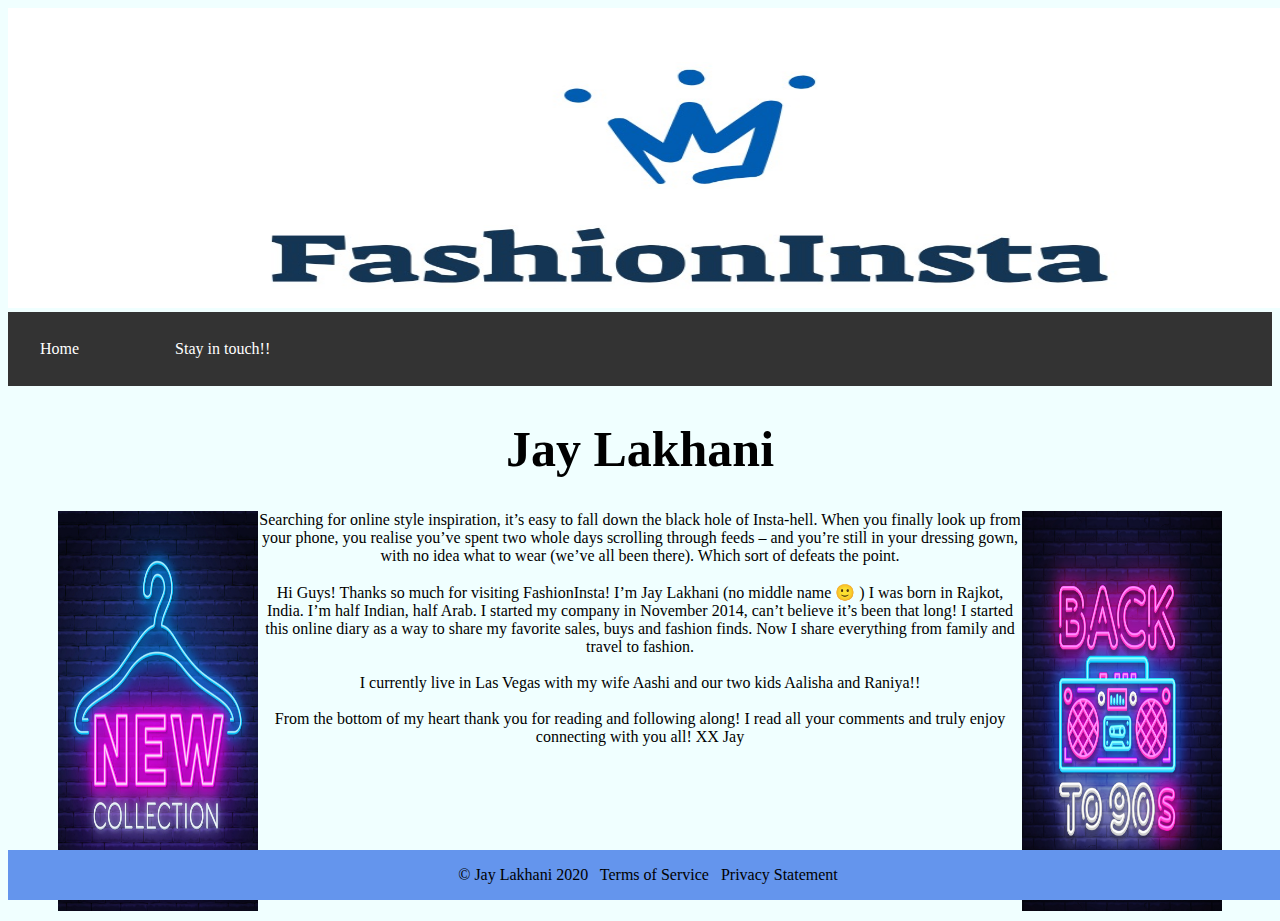
<file: index.html>
<!DOCTYPE html>
<html lang="">
<head>
    <!--
    FashionInsta
    Author: Jay Lakhani
    Date: 11/14/2020
    Filename: holiday.html
    -->
    <meta charset="utf-8" />
    <title> FashionInsta </title>
    <script src="https://code.jquery.com/jquery-3.3.1.slim.min.js" integrity="sha384-q8i/X+965DzO0rT7abK41JStQIAqVgRVzpbzo5smXKp4YfRvH+8abtTE1Pi6jizo" crossorigin="anonymous"></script>
    <script src="https://cdnjs.cloudflare.com/ajax/libs/popper.js/1.14.7/umd/popper.min.js" integrity="sha384-UO2eT0CpHqdSJQ6hJty5KVphtPhzWj9WO1clHTMGa3JDZwrnQq4sF86dIHNDz0W1" crossorigin="anonymous"></script>
    <link href="styles/main.css" rel="stylesheet" />
</head>

<body>
<header>
    <img src="Images/fashioninsta.jpeg" class="fi" alt="FashionInsta" />

    <div class="navbar">
        <div class="subnav">
            <button class="subnavbtn"><a href="index.html">Home</a><i class="fa fa-caret-down"></i></button>
            <div class="subnav-content">
                <a href="family.html">Family</a>
                <a href="holiday.html">Holiday</a>
                <a href="travel.html">Travel</a>
            </div>
        </div>
        <div class="subnav">
            <button class="subnavbtn"><a href="contact.html">Stay in touch!!<i class="fa fa-caret-down"></i></button>
            <div class="subnav-content">
                <a href="sign.html">Sign up/Sign in</a>
            </div>
        </div>
    </div>
</header>
<h1>Jay Lakhani</h1>

<article>

    <p><a href="https://www.fashionnova.com/collections/new"><img src="Images/newin.jpg" class="newarrival" alt="   "/></a><a href="https://www.fashionnova.com/pages/search-results/90s%20look"><img src="Images/old.jpg" class="old" alt="   "/></a>Searching for online style inspiration, it’s easy to fall down the black hole of Insta-hell. When you finally look up from your phone, you realise you’ve spent two whole days scrolling through feeds – and you’re still in your dressing gown, with no idea what to wear (we’ve all been there). Which sort of defeats the point. <br><br>
        Hi Guys! Thanks so much for visiting FashionInsta! I’m Jay Lakhani (no middle name 🙂 ) I was born in Rajkot, India. I’m half Indian, half Arab. I started my company in November 2014, can’t believe it’s been that long! I started this online diary as a way to share my favorite sales, buys and fashion finds. Now I share everything from family and travel to fashion.
        <br><br>
        I currently live in Las Vegas with my wife Aashi and our two kids Aalisha and Raniya!!
        <br><br>
        From the bottom of my heart thank you for reading and following along! I read all your comments and truly enjoy connecting with you all! XX Jay</p>
</article>


<footer class="footer">
    <div class="container">
        <div class="row">
                <span class="text-muted">
<p> &copy; Jay Lakhani 2020 &nbsp; Terms of Service &nbsp; Privacy Statement</p></span>
        </div>
    </div>
</footer>

<script src="https://code.jquery.com/jquery-3.5.1.slim.min.js" integrity="sha384-DfXdz2htPH0lsSSs5nCTpuj/zy4C+OGpamoFVy38MVBnE+IbbVYUew+OrCXaRkfj" crossorigin="anonymous"></script>
<script src="https://cdn.jsdelivr.net/npm/popper.js@1.16.1/dist/umd/popper.min.js" integrity="sha384-9/reFTGAW83EW2RDu2S0VKaIzap3H66lZH81PoYlFhbGU+6BZp6G7niu735Sk7lN" crossorigin="anonymous"></script>
<script src="https://cdn.jsdelivr.net/npm/bootstrap@4.5.3/dist/js/bootstrap.min.js" integrity="sha384-w1Q4orYjBQndcko6MimVbzY0tgp4pWB4lZ7lr30WKz0vr/aWKhXdBNmNb5D92v7s" crossorigin="anonymous"></script>
</body>
</html>
<!-- DEVELOPER: Jay Lakhani, IS117-005, Fall 2020 ->
</file>
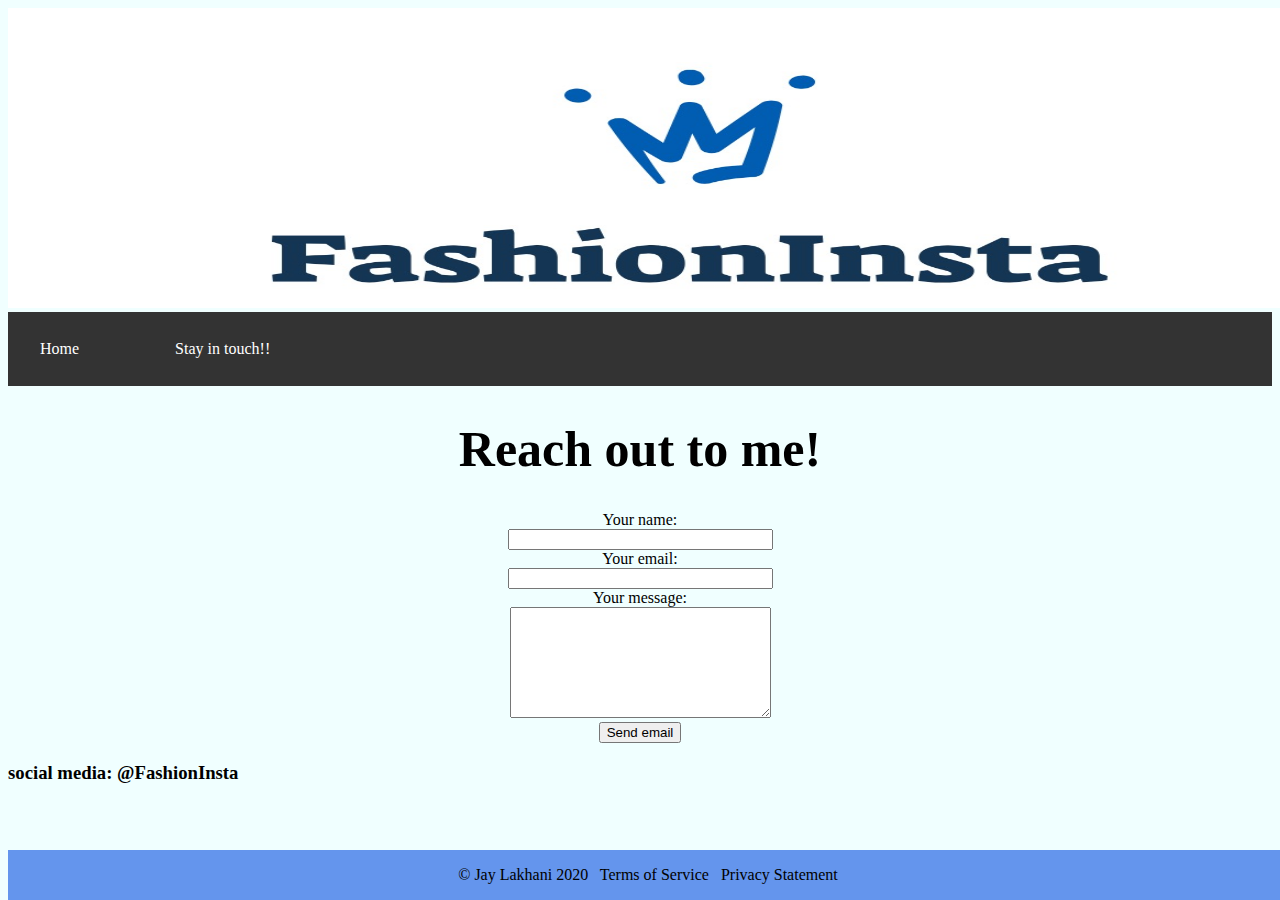
<file: contact.html>
<!DOCTYPE html>
<html lang="">
 <head>
	<!-- 
	FashionInsta
	Author: Jay Lakhani
	Date: 11/14/2020

	Filename: contact.html
	-->
	<meta charset="utf-8" />
	<title> FashionInsta </title>
     <script src="https://code.jquery.com/jquery-3.3.1.slim.min.js" integrity="sha384-q8i/X+965DzO0rT7abK41JStQIAqVgRVzpbzo5smXKp4YfRvH+8abtTE1Pi6jizo" crossorigin="anonymous"></script>
     <script src="https://cdnjs.cloudflare.com/ajax/libs/popper.js/1.14.7/umd/popper.min.js" integrity="sha384-UO2eT0CpHqdSJQ6hJty5KVphtPhzWj9WO1clHTMGa3JDZwrnQq4sF86dIHNDz0W1" crossorigin="anonymous"></script>
	<link href="styles/main.css" rel="stylesheet" />
 </head>

 <body>
	<header>
        <img src="Images/fashioninsta.jpeg" class="fi" alt="FashionInsta" />

        <div class="navbar">
            <div class="subnav">
                <button class="subnavbtn"><a href="index.html">Home</a><i class="fa fa-caret-down"></i></button>
                <div class="subnav-content">
                    <a href="family.html">Family</a>
                    <a href="holiday.html">Holiday</a>
                    <a href="travel.html">Travel</a>
                </div>
            </div>
            <div class="subnav">
                <button class="subnavbtn"><a href="contact.html">Stay in touch!!<i class="fa fa-caret-down"></i></button>
                <div class="subnav-content">
                    <a href="sign.html">Sign up/Sign in</a>
                </div>
            </div>
        </div>
    </header>
	<h1>Reach out to me!</h1>
     <div id="after_submit"></div>
<form id="contact_form" action="#" method="POST" enctype="multipart/form-data">
  <div class="row">
    <label class="required" for="name">Your name:</label><br />
    <input id="name" class="input" name="name" type="text" value="" size="30" /><br />
    <span id="name_validation" class="error_message"></span>
  </div>
  <div class="row">
    <label class="required" for="email">Your email:</label><br />
    <input id="email" class="input" name="email" type="text" value="" size="30" /><br />
    <span id="email_validation" class="error_message"></span>
  </div>
  <div class="row">
    <label class="required" for="message">Your message:</label><br />
    <textarea id="message" class="input" name="message" rows="7" cols="30"></textarea><br />
    <span id="message_validation" class="error_message"></span>
  </div>
    
    <input id="submit_button" type="submit" value="Send email" />
</form>
    <h3>social media: @FashionInsta</h3>
	
<footer class="footer">
    <div class="container">
        <div class="row">
            <span class="text-muted"> 
<p> &copy; Jay Lakhani 2020 &nbsp; Terms of Service &nbsp; Privacy Statement</p></span>
            </div>
        </div>
    </footer>
    <script src="https://code.jquery.com/jquery-3.5.1.slim.min.js" integrity="sha384-DfXdz2htPH0lsSSs5nCTpuj/zy4C+OGpamoFVy38MVBnE+IbbVYUew+OrCXaRkfj" crossorigin="anonymous"></script>
    <script src="https://cdn.jsdelivr.net/npm/popper.js@1.16.1/dist/umd/popper.min.js" integrity="sha384-9/reFTGAW83EW2RDu2S0VKaIzap3H66lZH81PoYlFhbGU+6BZp6G7niu735Sk7lN" crossorigin="anonymous"></script>
    <script src="https://cdn.jsdelivr.net/npm/bootstrap@4.5.3/dist/js/bootstrap.min.js" integrity="sha384-w1Q4orYjBQndcko6MimVbzY0tgp4pWB4lZ7lr30WKz0vr/aWKhXdBNmNb5D92v7s" crossorigin="anonymous"></script>

 </body>
</html>
 <!-- DEVELOPER: Jay Lakhani, IS117-005, Fall 2020 ->
</file>
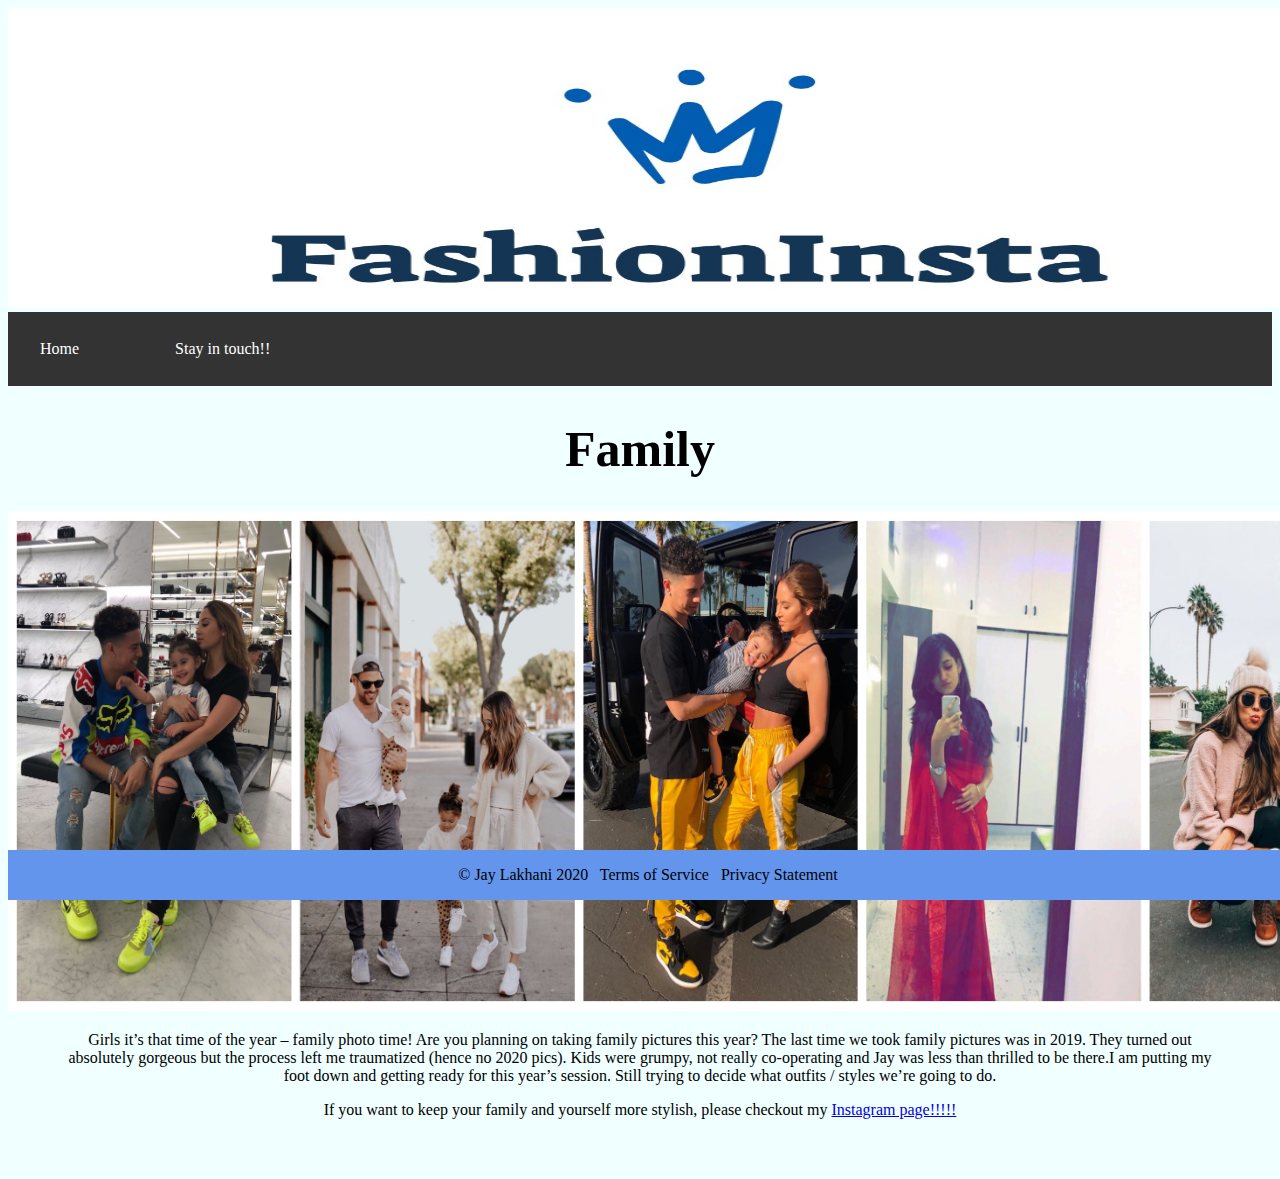
<file: family.html>
<!DOCTYPE html>
<html lang="">
 <head>
	<!-- 
	FashionInsta
	Author: Jay Lakhani
	Date: 11/14/2020

	Filename: family.html
	-->
	<meta charset="utf-8" />
	<title> FashionInsta </title>
     <script src="https://code.jquery.com/jquery-3.3.1.slim.min.js" integrity="sha384-q8i/X+965DzO0rT7abK41JStQIAqVgRVzpbzo5smXKp4YfRvH+8abtTE1Pi6jizo" crossorigin="anonymous"></script>
     <script src="https://cdnjs.cloudflare.com/ajax/libs/popper.js/1.14.7/umd/popper.min.js" integrity="sha384-UO2eT0CpHqdSJQ6hJty5KVphtPhzWj9WO1clHTMGa3JDZwrnQq4sF86dIHNDz0W1" crossorigin="anonymous"></script>
	<link href="styles/main.css" rel="stylesheet" />
 </head>

 <body>
	<header>
        <img src="Images/fashioninsta.jpeg" class="fi" alt="FashionInsta" />

        <div class="navbar">
            <div class="subnav">
                <button class="subnavbtn"><a href="index.html">Home</a><i class="fa fa-caret-down"></i></button>
                <div class="subnav-content">
                    <a href="family.html">Family</a>
                    <a href="holiday.html">Holiday</a>
                    <a href="travel.html">Travel</a>
                </div>
            </div>
            <div class="subnav">
                <button class="subnavbtn"><a href="contact.html">Stay in touch!!<i class="fa fa-caret-down"></i></button>
                <div class="subnav-content">
                    <a href="sign.html">Sign up/Sign in</a>
                </div>
            </div>
        </div>
    </header>
     
     <section id="family">
     <h1>Family</h1>
     </section>
     
     <div id="familyimg">
     <img alt="" class="familyimg" src="Images/family.jpeg" />
     </div>
     <div class="info">
     <p>Girls it’s that time of the year – family photo time! Are you planning on taking family pictures this year? The last time we took family pictures was in 2019. They turned out absolutely gorgeous but the process left me traumatized (hence no 2020 pics). Kids were grumpy, not really co-operating and Jay was less than thrilled to be there.I am putting my foot down and getting ready for this year’s session. Still trying to decide what outfits / styles we’re going to do.</p>
     <p> If you want to keep your family and yourself more stylish, please checkout my <a href="https://www.instagram.com/fashionnova/?hl=en">Instagram page!!!!!</a></p>
     </div>
     
        <br>
        <br>
	

	
	 <footer class="footer">
        <div class="container">
            <div class="row">
                <span class="text-muted"> 
<p> &copy; Jay Lakhani 2020 &nbsp; Terms of Service &nbsp; Privacy Statement</p></span>
            </div>
        </div>
    </footer>
    <script src="https://code.jquery.com/jquery-3.5.1.slim.min.js" integrity="sha384-DfXdz2htPH0lsSSs5nCTpuj/zy4C+OGpamoFVy38MVBnE+IbbVYUew+OrCXaRkfj" crossorigin="anonymous"></script>
    <script src="https://cdn.jsdelivr.net/npm/popper.js@1.16.1/dist/umd/popper.min.js" integrity="sha384-9/reFTGAW83EW2RDu2S0VKaIzap3H66lZH81PoYlFhbGU+6BZp6G7niu735Sk7lN" crossorigin="anonymous"></script>
    <script src="https://cdn.jsdelivr.net/npm/bootstrap@4.5.3/dist/js/bootstrap.min.js" integrity="sha384-w1Q4orYjBQndcko6MimVbzY0tgp4pWB4lZ7lr30WKz0vr/aWKhXdBNmNb5D92v7s" crossorigin="anonymous"></script>
 </body>
</html>

<!-- DEVELOPER: Jay Lakhani, IS117-005, Fall 2020 ->
</file>
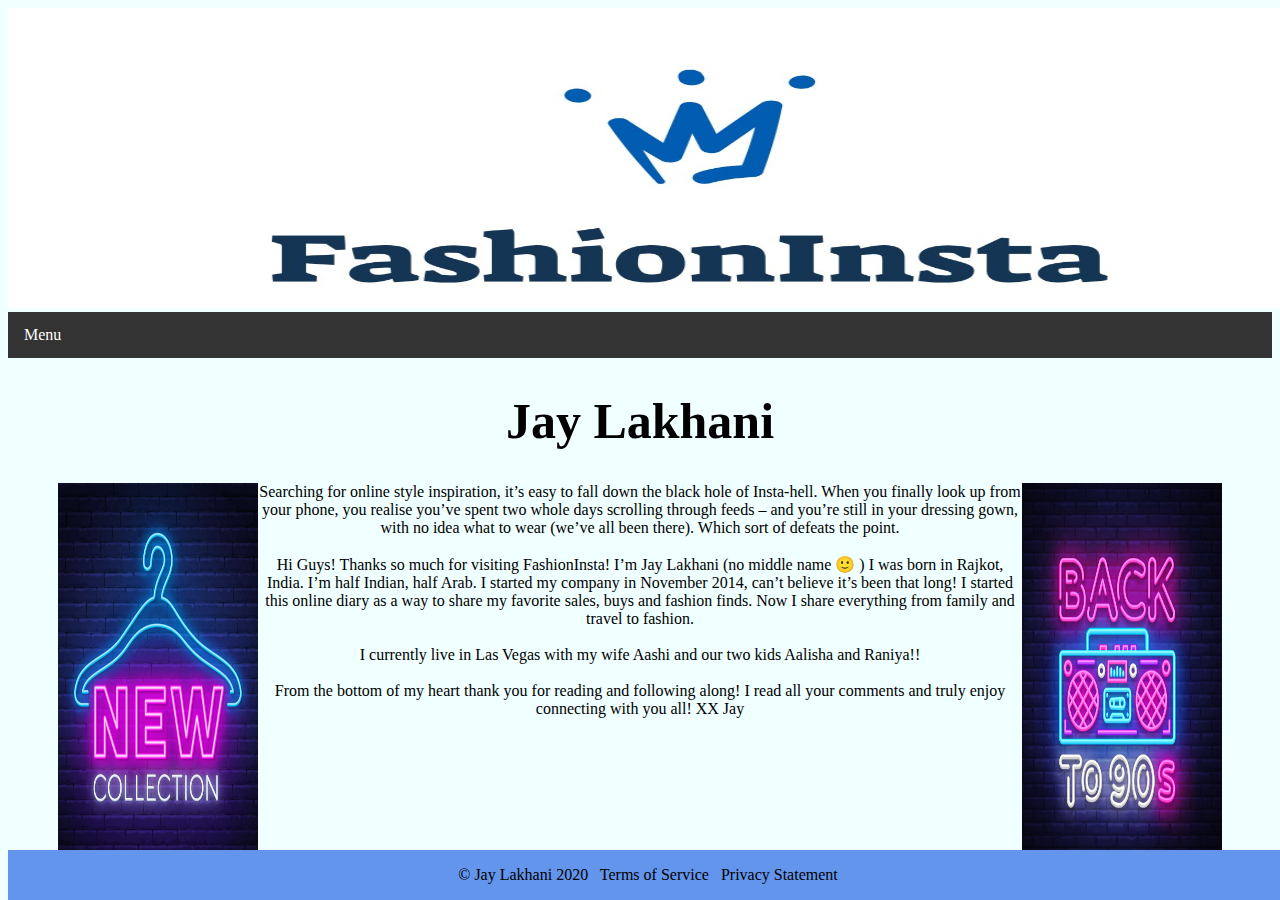
<file: fashioninsta.html>
<!DOCTYPE html>
<html lang="">
 <head>
	<!-- 
	FashionInsta
	Author: Jay Lakhani
	Date: 11/14/2020

	Filename: fashioninsta.html
	-->
	<meta charset="utf-8" />
	<title> FashionInsta </title>
	<link href="styles/homepage.css" rel="stylesheet" />
 </head>

 <body>
	<header>
        <img src="Images/fashioninsta.jpeg" class="fi" alt="FashionInsta" />
	
    <div class="navbar">
        <div class="dropdown">
             <button class="dropbtn">Menu
             <i class="fa fa-caret-down"></i>
             </button>
            <div class="dropdown-content">
                <a href="fashioninsta.html">Home</a>
                <a href="holiday.html">Holiday</a>
                <a href="travel.html">Travel</a>
                <a href="family.html">Family</a>
                <a href="contact.html">Contact</a>
                <a href="sign.html">Sign up/Sign in</a>
            </div>    
        </div>
     </div>
    </header>
	<h1>Jay Lakhani</h1>

	<article>
		
		<p><a href="https://www.fashionnova.com/collections/new"><img src="Images/newin.jpg" class="newarrival" alt="   "/></a><a href="https://www.fashionnova.com/pages/search-results/90s%20look"><img src="Images/old.jpg" class="old" alt="   "/></a>Searching for online style inspiration, it’s easy to fall down the black hole of Insta-hell. When you finally look up from your phone, you realise you’ve spent two whole days scrolling through feeds – and you’re still in your dressing gown, with no idea what to wear (we’ve all been there). Which sort of defeats the point. <br><br>
       Hi Guys! Thanks so much for visiting FashionInsta! I’m Jay Lakhani (no middle name 🙂 ) I was born in Rajkot, India. I’m half Indian, half Arab. I started my company in November 2014, can’t believe it’s been that long! I started this online diary as a way to share my favorite sales, buys and fashion finds. Now I share everything from family and travel to fashion.
            <br><br>
            I currently live in Las Vegas with my wife Aashi and our two kids Aalisha and Raniya!!
            <br><br>
            From the bottom of my heart thank you for reading and following along! I read all your comments and truly enjoy connecting with you all! XX Jay</p>
	</article>
    
     
	 <footer class="footer">
        <div class="container">
            <div class="row">
                <span class="text-muted"> 
<p> &copy; Jay Lakhani 2020 &nbsp; Terms of Service &nbsp; Privacy Statement</p></span>
            </div>
        </div>
    </footer>
 </body>
</html>
<!-- DEVELOPER: Jay Lakhani, IS117-005, Fall 2020 ->
</file>
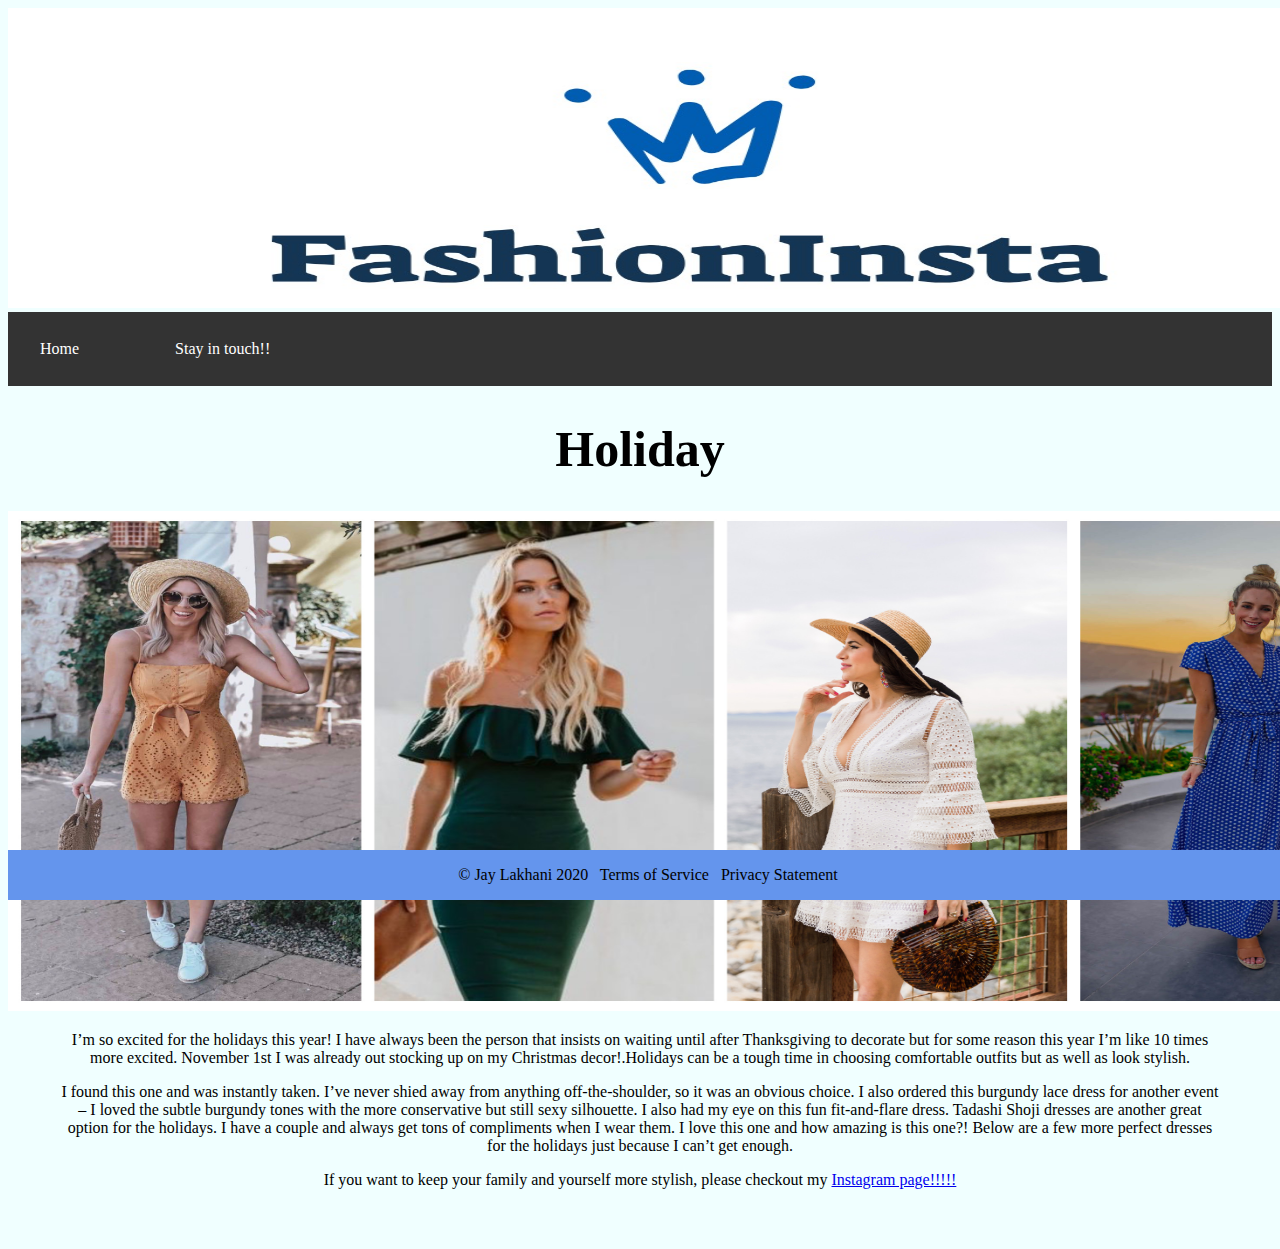
<file: holiday.html>
<!DOCTYPE html>
<html lang="">
 <head>
	<!-- 
	FashionInsta
	Author: Jay Lakhani
	Date: 11/14/2020

	Filename: holiday.html
	-->
	<meta charset="utf-8" />
	<title> FashionInsta </title>
     <script src="https://code.jquery.com/jquery-3.3.1.slim.min.js" integrity="sha384-q8i/X+965DzO0rT7abK41JStQIAqVgRVzpbzo5smXKp4YfRvH+8abtTE1Pi6jizo" crossorigin="anonymous"></script>
     <script src="https://cdnjs.cloudflare.com/ajax/libs/popper.js/1.14.7/umd/popper.min.js" integrity="sha384-UO2eT0CpHqdSJQ6hJty5KVphtPhzWj9WO1clHTMGa3JDZwrnQq4sF86dIHNDz0W1" crossorigin="anonymous"></script>
	<link href="styles/main.css" rel="stylesheet" />
 </head>

 <body>
	<header>
        <img src="Images/fashioninsta.jpeg" class="fi" alt="FashionInsta" />

        <div class="navbar">
            <div class="subnav">
                <button class="subnavbtn"><a href="index.html">Home</a><i class="fa fa-caret-down"></i></button>
                <div class="subnav-content">
                    <a href="family.html">Family</a>
                    <a href="holiday.html">Holiday</a>
                    <a href="travel.html">Travel</a>
                </div>
            </div>
            <div class="subnav">
                <button class="subnavbtn"><a href="contact.html">Stay in touch!!<i class="fa fa-caret-down"></i></button>
                <div class="subnav-content">
                    <a href="sign.html">Sign up/Sign in</a>
                </div>
            </div>
        </div>
    </header>
     
     <section id="holiday">
     <h1>Holiday</h1>
     </section>
     
     <div id="holidayimg">
     <img src="Images/holiday.jpeg" class="holidayimg" alt="">
     </div>
     
     <div class="info">
     <p>I’m so excited for the holidays this year! I have always been the person that insists on waiting until after Thanksgiving to decorate but for some reason this year I’m like 10 times more excited. November 1st I was already out stocking up on my Christmas decor!.Holidays can be a tough time in choosing comfortable outfits but as well as look stylish.</p>
    <p>I found this one and was instantly taken. I’ve never shied away from anything off-the-shoulder, so it was an obvious choice. I also ordered this burgundy lace dress for another event – I loved the subtle burgundy tones with the more conservative but still sexy silhouette. I also had my eye on this fun fit-and-flare dress. Tadashi Shoji dresses are another great option for the holidays. I have a couple and always get tons of compliments when I wear them. I love this one and how amazing is this one?! Below are a few more perfect dresses for the holidays just because I can’t get enough.</p>
     <p> If you want to keep your family and yourself more stylish, please checkout my <a href="https://www.instagram.com/fashionnova/?hl=en">Instagram page!!!!!</a></p>
     </div>
	
        <br>
        <br>
	
	 <footer class="footer">
        <div class="container">
            <div class="row">
                <span class="text-muted"> 
<p> &copy; Jay Lakhani 2020 &nbsp; Terms of Service &nbsp; Privacy Statement</p></span>
            </div>
        </div>
    </footer>
    <script src="https://code.jquery.com/jquery-3.5.1.slim.min.js" integrity="sha384-DfXdz2htPH0lsSSs5nCTpuj/zy4C+OGpamoFVy38MVBnE+IbbVYUew+OrCXaRkfj" crossorigin="anonymous"></script>
    <script src="https://cdn.jsdelivr.net/npm/popper.js@1.16.1/dist/umd/popper.min.js" integrity="sha384-9/reFTGAW83EW2RDu2S0VKaIzap3H66lZH81PoYlFhbGU+6BZp6G7niu735Sk7lN" crossorigin="anonymous"></script>
    <script src="https://cdn.jsdelivr.net/npm/bootstrap@4.5.3/dist/js/bootstrap.min.js" integrity="sha384-w1Q4orYjBQndcko6MimVbzY0tgp4pWB4lZ7lr30WKz0vr/aWKhXdBNmNb5D92v7s" crossorigin="anonymous"></script>
 </body>
</html>
<!-- DEVELOPER: Jay Lakhani, IS117-005, Fall 2020 ->
</file>
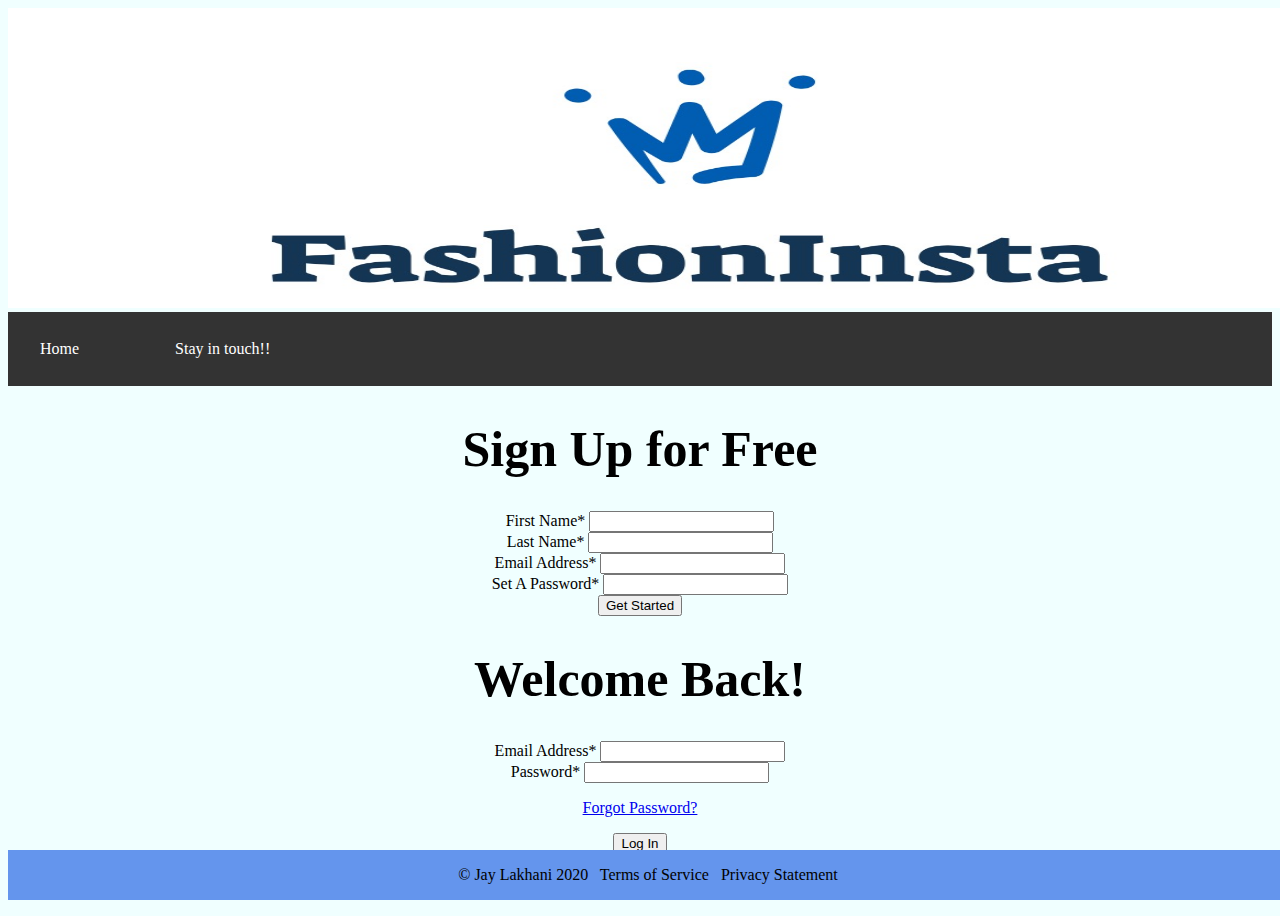
<file: sign.html>
<!DOCTYPE html>
<html lang="en">
<head>
    <!--
    FashionInsta
    Author: Jay Lakhani
    Date: 11/14/2020

    Filename: sign.html
    -->
    <meta charset="utf-8" />
    <title> FashionInsta </title>
    <script src="https://code.jquery.com/jquery-3.3.1.slim.min.js" integrity="sha384-q8i/X+965DzO0rT7abK41JStQIAqVgRVzpbzo5smXKp4YfRvH+8abtTE1Pi6jizo" crossorigin="anonymous"></script>
    <script src="https://cdnjs.cloudflare.com/ajax/libs/popper.js/1.14.7/umd/popper.min.js" integrity="sha384-UO2eT0CpHqdSJQ6hJty5KVphtPhzWj9WO1clHTMGa3JDZwrnQq4sF86dIHNDz0W1" crossorigin="anonymous"></script>
    <link href="styles/main.css" rel="stylesheet" />
</head>

<body>
<header>
    <img src="Images/fashioninsta.jpeg" class="fi" alt="FashionInsta" />

    <div class="navbar">
        <div class="subnav">
            <button class="subnavbtn"><a href="index.html">Home</a><i class="fa fa-caret-down"></i></button>
            <div class="subnav-content">
                <a href="family.html">Family</a>
                <a href="holiday.html">Holiday</a>
                <a href="travel.html">Travel</a>
            </div>
        </div>
        <div class="subnav">
            <button class="subnavbtn"><a href="contact.html">Stay in touch!!<i class="fa fa-caret-down"></i></button>
            <div class="subnav-content">
                <a href="sign.html">Sign up/Sign in</a>
            </div>
        </div>
    </div>
</header>
<div class="form">

    <div class="tab-content">
        <div id="signup">
            <h1>Sign Up for Free</h1>

            <form action="/" method="post">

                <div class="top-row">
                    <div class="field-wrap">
                        <label>
                            First Name<span class="req">*</span>
                        </label>
                        <label>
                            <input type="text" required autocomplete="off" />
                        </label>
                    </div>

                    <div class="field-wrap">
                        <label>
                            Last Name<span class="req">*</span>
                        </label>
                        <label>
                            <input type="text" required autocomplete="off"/>
                        </label>
                    </div>
                </div>

                <div class="field-wrap">
                    <label>
                        Email Address<span class="req">*</span>
                    </label>
                    <label>
                        <input type="email" required autocomplete="off"/>
                    </label>
                </div>

                <div class="field-wrap">
                    <label>
                        Set A Password<span class="req">*</span>
                    </label>
                    <label>
                        <input type="password" required autocomplete="off"/>
                    </label>
                </div>

                <button type="submit" class="button button-block">Get Started</button>

            </form>

        </div>

        <div id="login">
            <h1>Welcome Back!</h1>

            <form action="/" method="post">

                <div class="field-wrap">
                    <label>
                        Email Address<span class="req">*</span>
                    </label>
                    <label>
                        <input type="email" required autocomplete="off"/>
                    </label>
                </div>

                <div class="field-wrap">
                    <label>
                        Password<span class="req">*</span>
                    </label>
                    <label>
                        <input type="password" required autocomplete="off"/>
                    </label>
                </div>

                <p class="forgot"><a href="#">Forgot Password?</a></p>

                <button class="button button-block">Log In</button>
                <br><br>
            </form>

        </div>

    </div>

</div>
<br>
<br>
<footer class="footer">
    <div class="container">
        <div class="row">
            <span class="text-muted"> 
<p> &copy; Jay Lakhani 2020 &nbsp; Terms of Service &nbsp; Privacy Statement</p></span>
        </div>
    </div>
</footer>
<script src="https://code.jquery.com/jquery-3.5.1.slim.min.js" integrity="sha384-DfXdz2htPH0lsSSs5nCTpuj/zy4C+OGpamoFVy38MVBnE+IbbVYUew+OrCXaRkfj" crossorigin="anonymous"></script>
<script src="https://cdn.jsdelivr.net/npm/popper.js@1.16.1/dist/umd/popper.min.js" integrity="sha384-9/reFTGAW83EW2RDu2S0VKaIzap3H66lZH81PoYlFhbGU+6BZp6G7niu735Sk7lN" crossorigin="anonymous"></script>
<script src="https://cdn.jsdelivr.net/npm/bootstrap@4.5.3/dist/js/bootstrap.min.js" integrity="sha384-w1Q4orYjBQndcko6MimVbzY0tgp4pWB4lZ7lr30WKz0vr/aWKhXdBNmNb5D92v7s" crossorigin="anonymous"></script>
</body>
</html>

<!-- DEVELOPER: Jay Lakhani, IS117-005, Fall 2020 ->
</file>
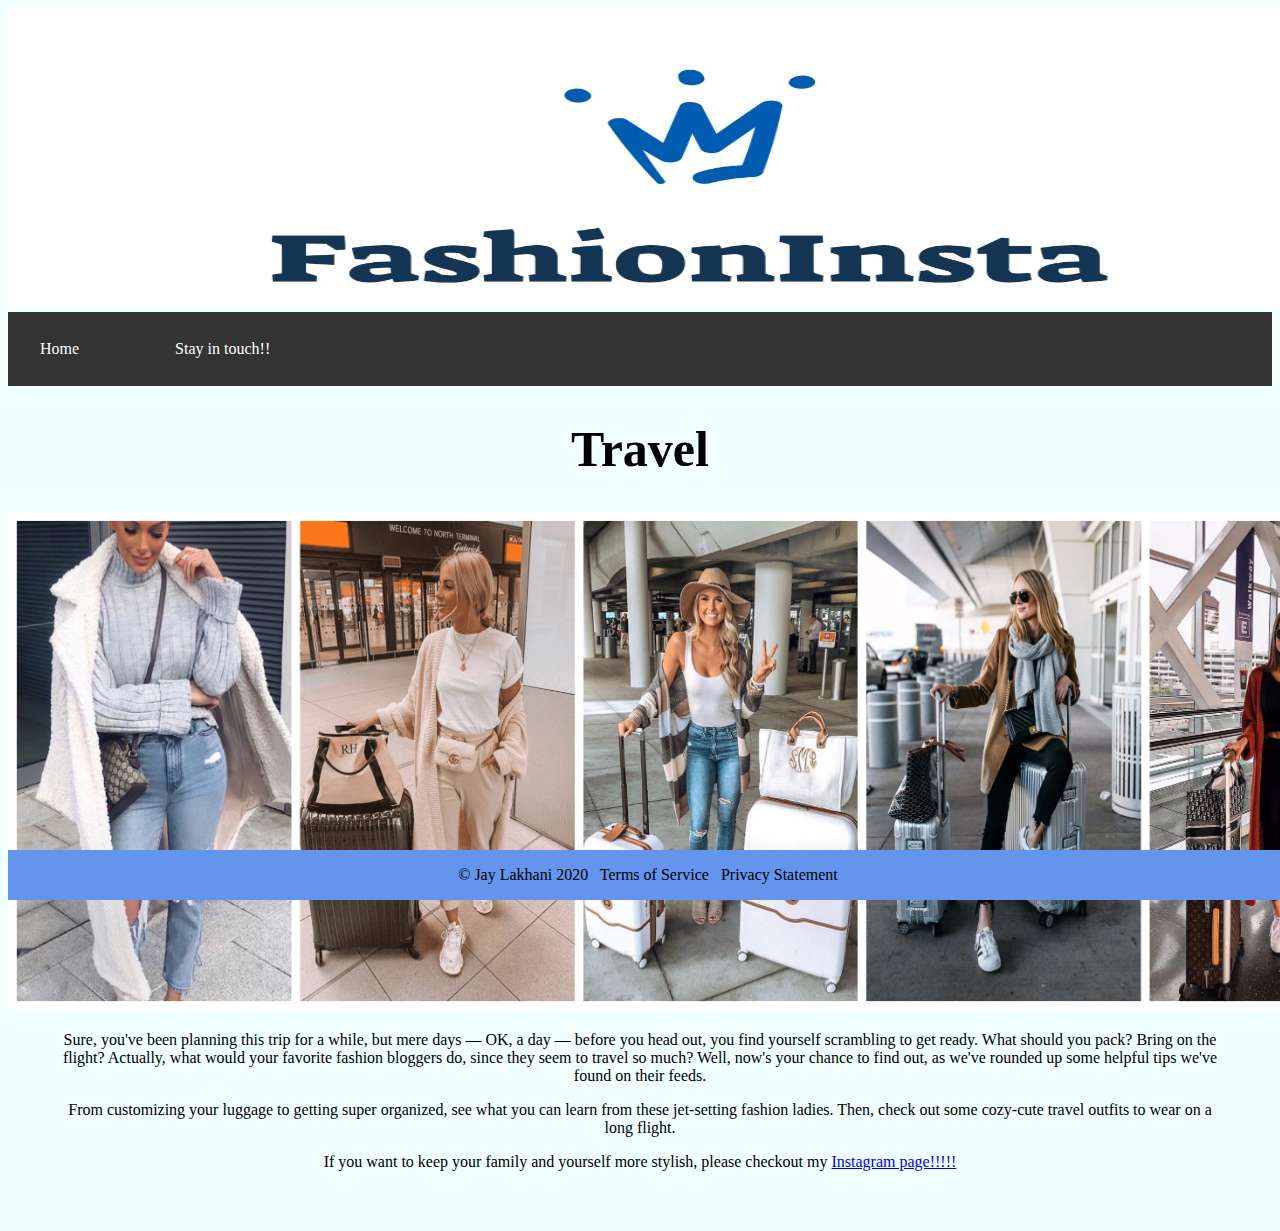
<file: travel.html>
<!DOCTYPE html>
<html lang="">
 <head>
	<!-- 
	FashionInsta
	Author: Jay Lakhani
	Date: 11/14/2020

	Filename: travel.html
	-->
	<meta charset="utf-8" />
	<title> FashionInsta </title>
     <script src="https://code.jquery.com/jquery-3.3.1.slim.min.js" integrity="sha384-q8i/X+965DzO0rT7abK41JStQIAqVgRVzpbzo5smXKp4YfRvH+8abtTE1Pi6jizo" crossorigin="anonymous"></script>
     <script src="https://cdnjs.cloudflare.com/ajax/libs/popper.js/1.14.7/umd/popper.min.js" integrity="sha384-UO2eT0CpHqdSJQ6hJty5KVphtPhzWj9WO1clHTMGa3JDZwrnQq4sF86dIHNDz0W1" crossorigin="anonymous"></script>
	<link href="styles/main.css" rel="stylesheet" />
 </head>

 <body>
	<header>
        <img src="Images/fashioninsta.jpeg" class="fi" alt="FashionInsta" />

        <div class="navbar">
            <div class="subnav">
                <button class="subnavbtn"><a href="index.html">Home</a><i class="fa fa-caret-down"></i></button>
                <div class="subnav-content">
                    <a href="family.html">Family</a>
                    <a href="holiday.html">Holiday</a>
                    <a href="travel.html">Travel</a>
                </div>
            </div>
            <div class="subnav">
                <button class="subnavbtn"><a href="contact.html">Stay in touch!!<i class="fa fa-caret-down"></i></button>
                <div class="subnav-content">
                    <a href="sign.html">Sign up/Sign in</a>
                </div>
            </div>
        </div>
    </header>
     
     <section id="travel">
     <h1>Travel</h1>
     </section>
     
     <div id="travelimg">
     <img src="Images/travel.jpeg" class="travelimg" alt="">
     </div>
     <div class="info">
     <p>Sure, you've been planning this trip for a while, but mere days — OK, a day — before you head out, you find yourself scrambling to get ready. What should you pack? Bring on the flight? Actually, what would your favorite fashion bloggers do, since they seem to travel so much? Well, now's your chance to find out, as we've rounded up some helpful tips we've found on their feeds.</p>
    <p>From customizing your luggage to getting super organized, see what you can learn from these jet-setting fashion ladies. Then, check out some cozy-cute travel outfits to wear on a long flight.</p>
     <p> If you want to keep your family and yourself more stylish, please checkout my <a href="https://www.instagram.com/fashionnova/?hl=en">Instagram page!!!!!</a></p>
     </div>
	
        <br>
        <br>
	
	 <footer class="footer">
        <div class="container">
            <div class="row">
                <span class="text-muted"> 
<p> &copy; Jay Lakhani 2020 &nbsp; Terms of Service &nbsp; Privacy Statement</p></span>
            </div>
        </div>
    </footer>
    <script src="https://code.jquery.com/jquery-3.5.1.slim.min.js" integrity="sha384-DfXdz2htPH0lsSSs5nCTpuj/zy4C+OGpamoFVy38MVBnE+IbbVYUew+OrCXaRkfj" crossorigin="anonymous"></script>
    <script src="https://cdn.jsdelivr.net/npm/popper.js@1.16.1/dist/umd/popper.min.js" integrity="sha384-9/reFTGAW83EW2RDu2S0VKaIzap3H66lZH81PoYlFhbGU+6BZp6G7niu735Sk7lN" crossorigin="anonymous"></script>
    <script src="https://cdn.jsdelivr.net/npm/bootstrap@4.5.3/dist/js/bootstrap.min.js" integrity="sha384-w1Q4orYjBQndcko6MimVbzY0tgp4pWB4lZ7lr30WKz0vr/aWKhXdBNmNb5D92v7s" crossorigin="anonymous"></script>

 </body>
</html>
<!-- DEVELOPER: Jay Lakhani, IS117-005, Fall 2020 ->
</file>
<file: styles/main.css>
.navbar {
    overflow: hidden;
    background-color: #333;
}

.navbar a {
    float: left;
    font-size: 16px;
    color: white;
    text-align: center;
    padding: 14px 16px;
    text-decoration: none;
}

.dropdown {
    float: left;
    overflow: hidden;
}

.dropdown .dropbtn {
    font-size: 16px;
    border: none;
    outline: none;
    color: white;
    padding: 14px 16px;
    background-color: inherit;
    font-family: inherit;
    margin: 0;
}

.navbar a:hover, .dropdown:hover .dropbtn {
    background-color: cornflowerblue;
}

.dropdown-content {
    display: none;
    position: absolute;
    background-color: #f9f9f9;
    min-width: 160px;
    box-shadow: 0px 8px 16px 0px rgba(0,0,0,0.2);
    z-index: 1;
}

.dropdown-content a {
    float: none;
    color: black;
    padding: 12px 16px;
    text-decoration: none;
    display: block;
    text-align: left;
}

.dropdown-content a:hover {
    background-color: #ddd;
}

.dropdown:hover .dropdown-content {
    display: block;

}

.footer {
    position: fixed;
    bottom: 0;
    width: 100%;
    background-color: cornflowerblue;
    color: black;
    padding-top: 0px;
    padding-bottom: 0px;
    margin-top: 10px;
    text-align: center;
}
.holidayimg{
    height: 500px;
    width: 1425px;
    margin-left: auto;
    margin-right: auto;
}

.holidayimg:hover{
    opacity: 0.5;
}

h1{
    text-align: center;
    font-family: fantasy;
    font-size: 50px;
}
.travelimg{
    height: 500px;
    width: 1425px;
    margin-left: auto;
    margin-right: auto;

}

.travelimg:hover{
    opacity: 0.5;
}

.familyimg{
    height: 500px;
    width: 1425px;
    margin-left: auto;
    margin-right: auto;

}
.familyimg:hover{
    opacity: 0.5;
}

.fi{
    position: center;
    height: 300px;
    width: 1425px;
    margin-left: auto;
    margin-right: auto;
}

.form {
    text-align: center;
    font-family: fantasy;
    margin-left: 50px;
    margin-right: 50px;
}

html {
    background-color: azure;
}

.links{
    position: absolute;
    top: 100%;
    left: 50%;
    transform: translate(-50%, -50%);
}

p{
    text-align: center;
    font-family: fantasy;
    margin-left: 50px;
    margin-right: 50px;
}

#contact_form{
    text-align: center;
    font-family: fantasy;
    margin-left: 50px;
    margin-right: 50px;
}

.newarrival{
    width: 200px;
    height: 400px;
    float: left;
    padding-bottom: 10px;
}

.old{
    width: 200px;
    height: 400px;
    float: right;
    padding-bottom: 10px;
}

.tab-content{
    text-align: center;
    font-family: fantasy;
    margin-left: 50px;
    margin-right: 50px;

}

.navbar {
    overflow: hidden;
    background-color: #333;
}

.navbar a {
    float: left;
    font-size: 16px;
    color: white;
    text-align: center;
    padding: 14px 16px;
    text-decoration: none;
}

.subnav {
    float: left;
    overflow: hidden;
}

.subnav .subnavbtn {
    font-size: 16px;
    border: none;
    outline: none;
    color: white;
    padding: 14px 16px;
    background-color: inherit;
    font-family: inherit;
    margin: 0;
}

.navbar a:hover, .subnav:hover .subnavbtn {
    background-color: cornflowerblue;
}

.subnav-content {
    display: none;
    position: absolute;
    left: 0;
    background-color: cornflowerblue;
    width: 100%;
    z-index: 1;
}

.subnav-content a {
    float: left;
    color: white;
    text-decoration: none;
}

.subnav-content a:hover {
    background-color: #eee;
    color: black;
}

.subnav:hover .subnav-content {
    display: block;
}
/* DEVELOPER Jay Lakhani, IS117-005, Fall 2020 */
</file>
<file: styles/homepage.css>
.navbar {
    overflow: hidden;
    background-color: #333;
}

.navbar a {
    float: left;
    font-size: 16px;
    color: white;
    text-align: center;
    padding: 14px 16px;
    text-decoration: none;
}

.dropdown {
    float: left;
    overflow: hidden;
}

.dropdown .dropbtn {
    font-size: 16px;
    border: none;
    outline: none;
    color: white;
    padding: 14px 16px;
    background-color: inherit;
    font-family: inherit;
    margin: 0;
}

.navbar a:hover, .dropdown:hover .dropbtn {
    background-color: cornflowerblue;
}

.dropdown-content {
    display: none;
    position: absolute;
    background-color: #f9f9f9;
    min-width: 160px;
    box-shadow: 0px 8px 16px 0px rgba(0,0,0,0.2);
    z-index: 1;
}

.dropdown-content a {
    float: none;
    color: black;
    padding: 12px 16px;
    text-decoration: none;
    display: block;
    text-align: left;
}

.dropdown-content a:hover {
    background-color: #ddd;
}

.dropdown:hover .dropdown-content {
    display: block;

}

.footer {
    position: fixed;
    bottom: 0;
    width: 100%;
    background-color: cornflowerblue;
    color: black;
    padding-top: 0px;
    padding-bottom: 0px;
    margin-top: 10px;
    text-align: center;
}
.holidayimg{
    height: 500px;
    width: 1425px;
    margin-left: auto;
    margin-right: auto;
}

.holidayimg:hover{
    opacity: 0.5;
}

h1{
    text-align: center;
    font-family: fantasy;
    font-size: 50px;
}
.travelimg{
    height: 500px;
    width: 1425px;
    margin-left: auto;
    margin-right: auto;

}

.travelimg:hover{
    opacity: 0.5;
}

.familyimg{
    height: 500px;
    width: 1425px;
    margin-left: auto;
    margin-right: auto;

}
.familyimg:hover{
    opacity: 0.5;
}

.fi{
    height: 300px;
    width: 1425px;
    margin-left: auto;
    margin-right: auto;
}

.form {
    text-align: center;
    font-family: fantasy;
    margin-left: 50px;
    margin-right: 50px;
}

html {
    background-color: azure;
}

.links{
    position: absolute;
    top: 100%;
    left: 50%;
    transform: translate(-50%, -50%);
}

p{
    text-align: center;
    font-family: fantasy;
    margin-left: 50px;
    margin-right: 50px;
}

#contact_form{
    text-align: center;
    font-family: fantasy;
    margin-left: 50px;
    margin-right: 50px;
}

.newarrival{
    width: 200px;
    height: 400px;
    float: left;
    padding-bottom: 10px;
}

.old{
    width: 200px;
    height: 400px;
    float: right;
    padding-bottom: 10px;
}

.tab-content{
    text-align: center;
    font-family: fantasy;
    margin-left: 50px;
    margin-right: 50px;

}
/* DEVELOPER Jay Lakhani, IS117-005, Fall 2020 */
</file>
